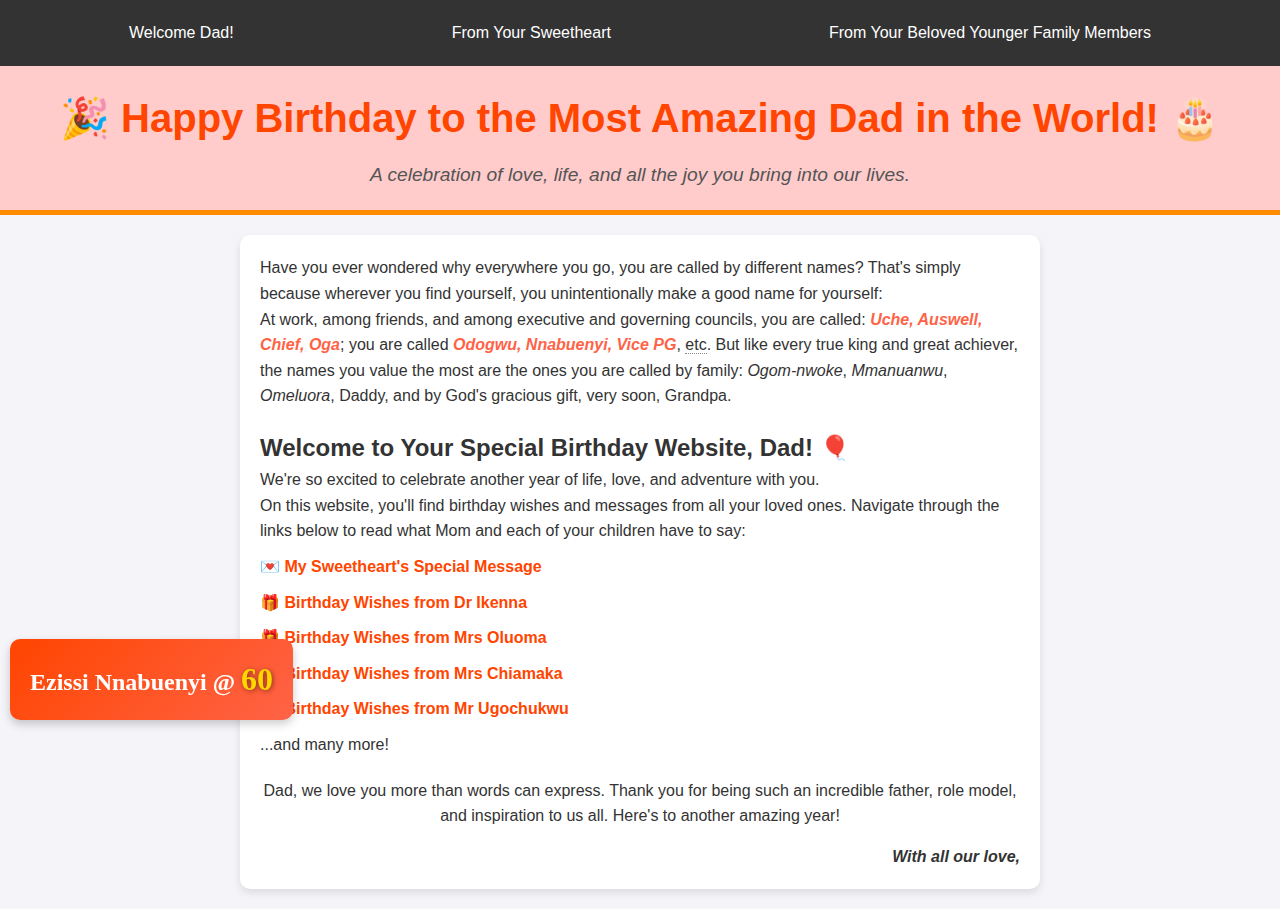
<file: index.html>
<!DOCTYPE html>
<html lang="en">
    <head>
        <meta charset="UTF-8">
        <meta name="description" content="Heart-touching Birthday wishes for Ezissi Nnabuenyi Uchenna 'Auswell' Okpala from his family, his beautiful wife and his children and children-in-law.">
        <meta http-equiv="X-UA-Compatible" content="IE=edge">
        <meta name="author" content="Ugochukwu Austin Okpala">
        <meta name="viewport" content="width=device-width initial-scale=1">
        <title>Happy Birthday Nnabuenyi</title>
        <link rel="stylesheet" href="style.css">
        <script src="script.js"async defer></script>
    </head>
    <body class="main">
        <header>
            <menu class="topbanner" role="menubar" aria-orientation="undefined">
                <li><a href="./index.html">Welcome Dad!</a></li>
                <li role="menuitem"><a href="./public/mom.html">From Your Sweetheart</a></li>
                <li role="menuitem"><a>From Your Beloved Younger Family Members</a>
                    <ul class="dropdown">
                        <li class="dropdown-content">
                            <a>From Dr & Mrs Maraizu</a>
                            <ul class="dropdown-submenu">
                                <li><a href="./public/ikenna.html">Your In-law, <abbr>Dr</abbr> Ikenna Maraizu</a></li>
                                <li><a href="./public/oluoma.html">Your Niece, <abbr>Mrs</abbr> Oluoma Maraizu</a></li>
                            </ul>
                        </li>
                        <li class="dropdown-content">
                            <a>From Mr & Mrs Okpala</a>
                            <ul class="dropdown-submenu">
                                <li><a href="./public/chiamaka.html">Your Daughter In-law, <abbr>Mrs</abbr> Chiamaka Okpala</a></li>
                                <li><a href="./public/ugo.html">Your Son, <abbr>Mr</abbr> Ugo Okpala</a></li>
                            </ul>
                        </li>
                    </ul>
                </li>
            </menu>
        </header>
        
        <div class="birthday-banner">
        <h1>🎉 Happy Birthday to the Most Amazing Dad in the World! 🎂</h1>
        <p class="subheading">A celebration of love, life, and all the joy you bring into our lives.</p>
    </div>
    <div class="aside">Ezissi Nnabuenyi @ <span>60</span></div>

    <div class="content-container">
        <div class="intro-message">
            <p>Have you ever wondered why everywhere you go, you are called by different names? That's simply because wherever you find yourself, you unintentionally make a good name for yourself:</p>
            <p>
                At work, among friends, and among executive and governing councils, you are called: 
                <span class="highlight">Uche, Auswell, Chief, Oga</span>; 
                you are called <span class="highlight">Odogwu, Nnabuenyi, Vice PG</span>, <abbr title="et cetera - 'and so on'">etc</abbr>.
                But like every true king and great achiever, the names you value the most are the ones you are called by family: 
                <dfn title="My father In-law">Ogom-nwoke</dfn>, <dfn title="Honey">Mmanuanwu</dfn>, <dfn title="The One who comes through for everyone">Omeluora</dfn>, Daddy, and by God's gracious gift, very soon, Grandpa.
            </p>
        </div>

        <h2>Welcome to Your Special Birthday Website, Dad! 🎈</h2>
        <p>We're so excited to celebrate another year of life, love, and adventure with you.</p>

        <div class="links-container">
            <p>On this website, you'll find birthday wishes and messages from all your loved ones. Navigate through the links below to read what Mom and each of your children have to say:</p>
            <ul>
                <li><a href="./public/mom.html">💌 My Sweetheart's Special Message</a></li>
                <li><a href="./public/ikenna.html">🎁 Birthday Wishes from Dr Ikenna</a></li>
                <li><a href="./public/oluoma.html">🎁 Birthday Wishes from Mrs Oluoma</a></li>
                <li><a href="./public/chiamaka.html">🎁 Birthday Wishes from Mrs Chiamaka</a></li>
                <li><a href="./public/ugo.html">🎁 Birthday Wishes from Mr Ugochukwu</a></li>
            </ul>
            <p>...and many more!</p>
        </div>

        <div class="closing-message">
            <p>Dad, we love you more than words can express. Thank you for being such an incredible father, role model, and inspiration to us all. Here's to another amazing year!</p>
            <p class="signature">With all our love,</p>
        </div>
    </div>
    </body>
</html>
</file>
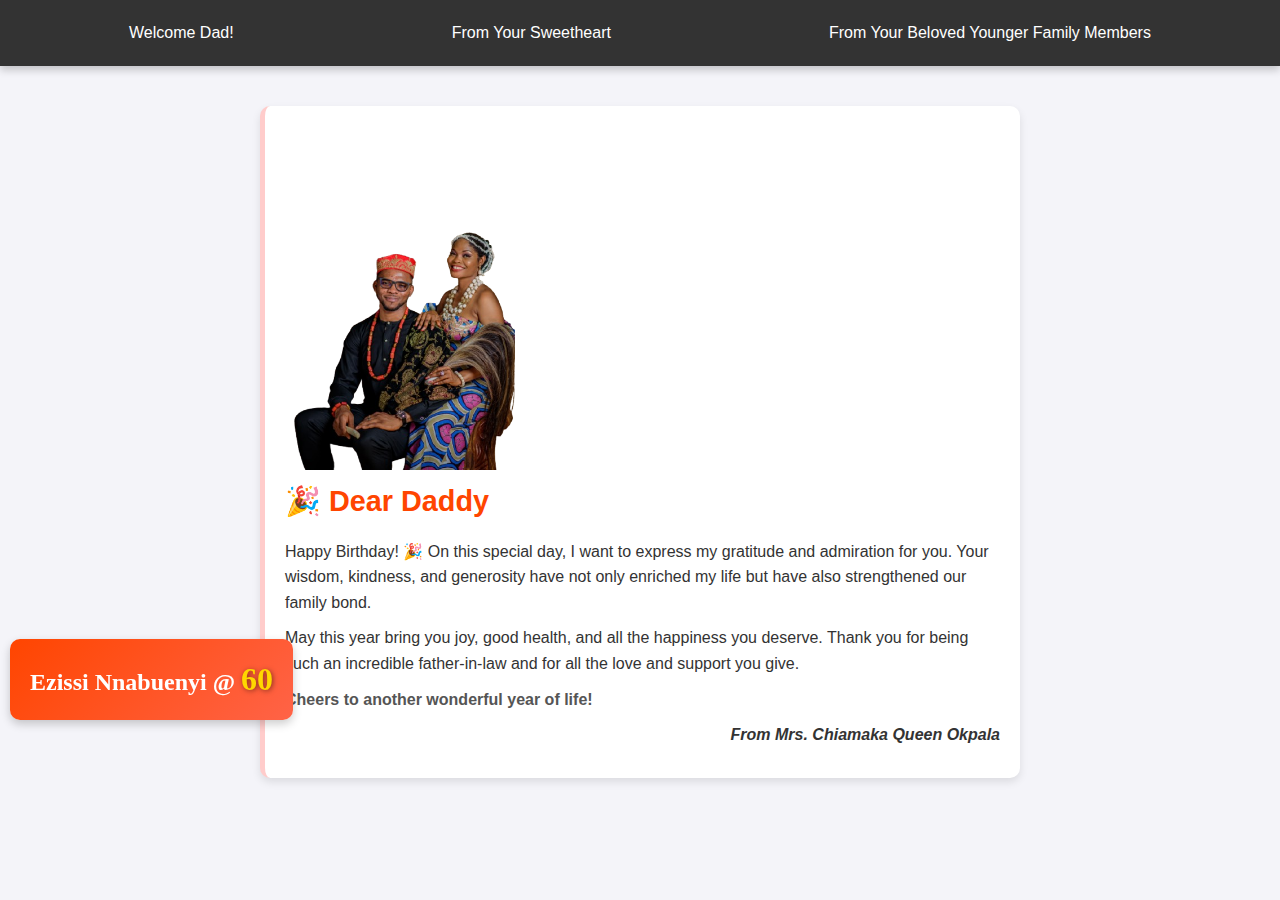
<file: public/chiamaka.html>
<!DOCTYPE html>
<html lang="en">
    <head>
        <meta charset="UTF-8">
        <meta name="description" content="Heart-touching Birthday wishes for Ezissi Nnabuenyi Uchenna 'Auswell' Okpala from his family, his beautiful wife and his children and children-in-law.">
        <meta http-equiv="X-UA-Compatible" content="IE=edge">
        <meta name="author" content="Mrs Chiamaka Queen Okpala">
        <meta name="viewport" content="width=device-width initial-scale=1">
        <title>Your Princess, Queen's Wishes | Happy Birthday Nnabuenyi</title>
        <link rel="stylesheet" href="../style.css">
        <script src="../script.js" defer></script>
    </head>
    <body class="main">
        <header>
            <menu class="topbanner" role="menubar" aria-orientation="undefined">
                <li><a href="../index.html">Welcome Dad!</a></li>
                <li role="menuitem"><a href="./mom.html">From Your Sweetheart</a></li>
                <li role="menuitem"><a>From Your Beloved Younger Family Members</a>
                    <ul class="dropdown">
                        <li class="dropdown-content">
                            <a>From Dr & Mrs Maraizu</a>
                            <ul class="dropdown-submenu">
                                <li><a href="./ikenna.html">Your In-law <abbr>Dr</abbr> Ikenna Maraizu</a></li>
                                <li><a href="./oluoma.html">Your Niece, <abbr>Mrs</abbr> Oluoma Maraizu</a></li>
                            </ul>
                        </li>
                        <li class="dropdown-content">
                            <a>From Mr & Mrs Okpala</a>
                            <ul class="dropdown-submenu">
                                <li><a href="./chiamaka.html">Your Daughter In-law <abbr>Mrs</abbr> Chiamaka Okpala</a></li>
                                <li><a href="./ugo.html">Your Son, <abbr>Mr</abbr> Ugo Okpala</a></li>
                            </ul>
                        </li>
                    </ul>
                </li>
            </menu>
        </header>
        <div class="aside">Ezissi Nnabuenyi @ <span>60</span></div>
        <div class="container">
          <section class="message">
            <img src="../assets/images/lavy-and-i-nobg.png" width="230" alt="ugom and his wife"/>
            <div>
                <h1>🎉 Dear Daddy</h1>
            <p>Happy Birthday! 🎉 On this special day, I want to express my gratitude and admiration for you. Your wisdom, kindness, and generosity have not only enriched my life but have also strengthened our family bond.</p>
            <p>May this year bring you joy, good health, and all the happiness you deserve. Thank you for being such an incredible father-in-law and for all the love and support you give.</p>
            <p class="closing">Cheers to another wonderful year of life!</p>
            <p class="signature">From Mrs. Chiamaka Queen Okpala</p>
            </div>
        </section>
        </div>
    </body>
</html>
</file>
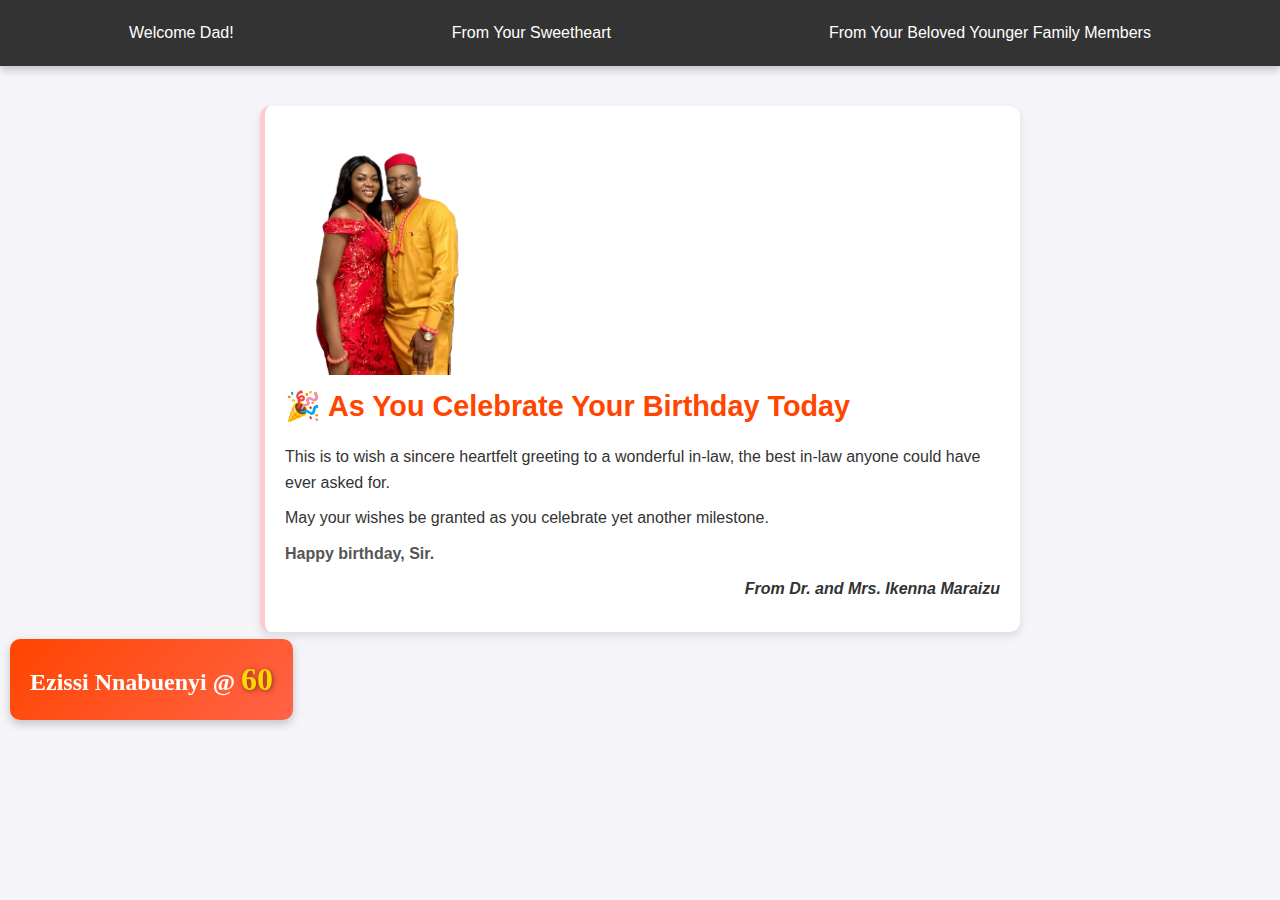
<file: public/ikenna.html>
<!DOCTYPE html>
<html lang="en">
    <head>
        <meta charset="UTF-8">
        <meta name="description" content="Heart-touching Birthday wishes for Ezissi Nnabuenyi Uchenna 'Auswell' Okpala from his family, his beautiful wife and his children and children-in-law.">
        <meta http-equiv="X-UA-Compatible" content="IE=edge">
        <meta name="author" content="Dr Ikenna Maraizu">
        <meta name="viewport" content="width=device-width initial-scale=1">
        <title>Your Son In-law, The Doctor's Wishes | Happy Birthday Nnabuenyi</title>
        <link rel="stylesheet" href="../style.css">
        <script src="../script.js" defer></script>
    </head>
    <body class="main">
        <header>
            <menu class="topbanner" role="menubar" aria-orientation="undefined">
                <li><a href="../index.html">Welcome Dad!</a></li>
                <li role="menuitem"><a href="./mom.html">From Your Sweetheart</a></li>
                <li role="menuitem"><a>From Your Beloved Younger Family Members</a>
                    <ul class="dropdown">
                        <li class="dropdown-content">
                            <a>From Dr & Mrs Maraizu</a>
                            <ul class="dropdown-submenu">
                                <li><a href="./ikenna.html">Your In-law, <abbr>Dr</abbr> Ikenna Maraizu</a></li>
                                <li><a href="./oluoma.html">Your Niece, <abbr>Mrs</abbr> Oluoma Maraizu</a></li>
                            </ul>
                        </li>
                        <li class="dropdown-content">
                            <a>From Mr & Mrs Okpala</a>
                            <ul class="dropdown-submenu">
                                <li><a href="./chiamaka.html">Your Daughter In-law, <abbr>Mrs</abbr> Chiamaka Okpala</a></li>
                                <li><a href="./ugo.html">Your Son, <abbr>Mr</abbr> Ugo Okpala</a></li>
                            </ul>
                        </li>
                    </ul>
                </li>
            </menu>
        </header>
        <div class="aside">Ezissi Nnabuenyi @ <span>60</span></div>
        <div class="container">
          <section class="message">
            <img src="../assets/images/dr-Ikenna-&-Oluoma - Copy.png" width="200" alt="my son-in-law and his wife" />
            <div>
                <h1>🎉 As You Celebrate Your Birthday Today</h1>
                <p>This is to wish a sincere heartfelt greeting to a wonderful in-law, the best in-law anyone could have ever asked for.</p>
                <p>May your wishes be granted as you celebrate yet another milestone.</p>
                <p class="closing">Happy birthday, Sir.</p>
                <p class="signature">From Dr. and Mrs. Ikenna Maraizu</p>
            </div>
        </section>
        </div>
    </body>
</html>
</file>
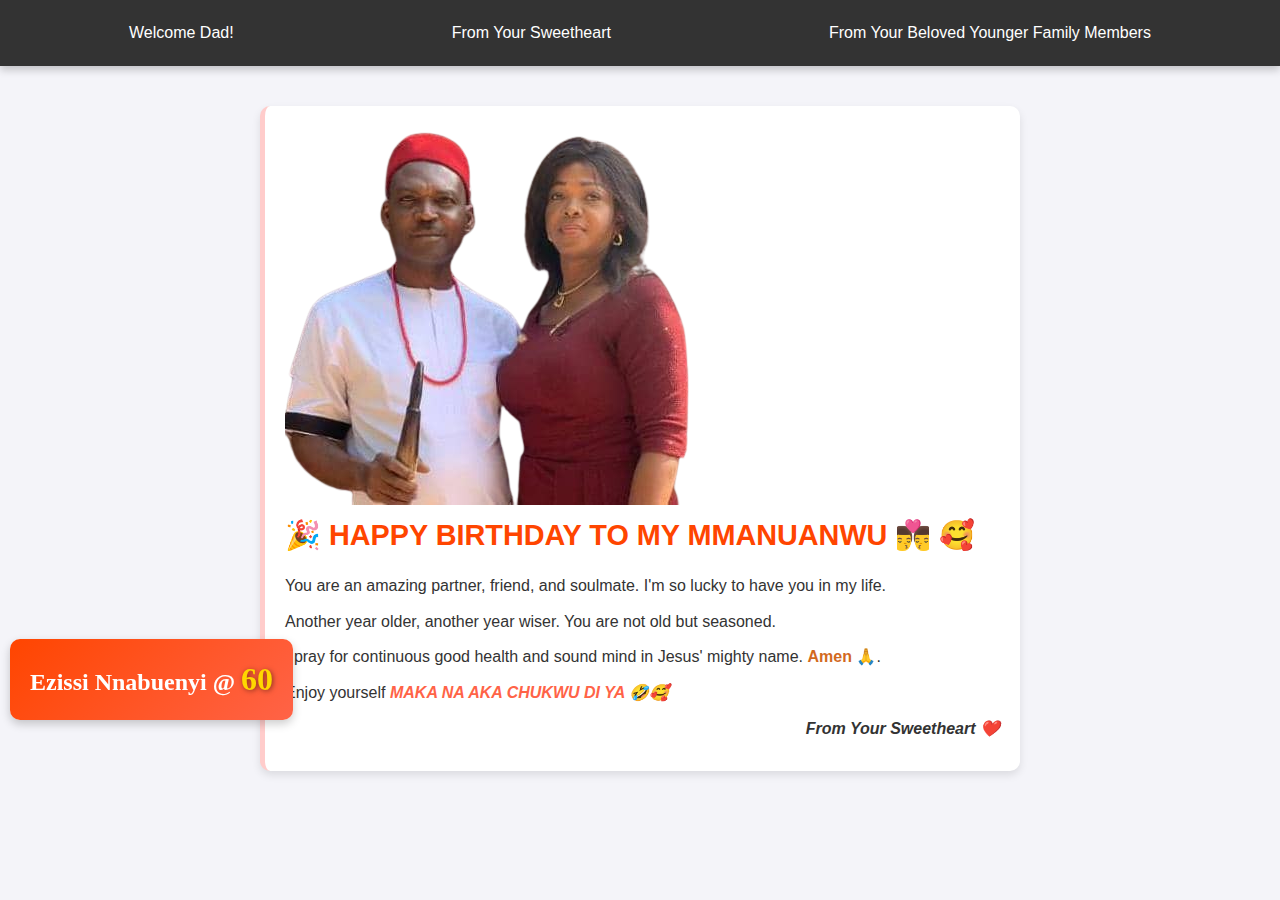
<file: public/mom.html>
<!DOCTYPE html>
<html lang="en">
    <head>
        <meta charset="UTF-8">
        <meta name="description" content="Heart-touching Birthday wishes for Ezissi Nnabuenyi Uchenna 'Auswell' Okpala from his family, his beautiful wife and his children and children-in-law.">
        <meta http-equiv="X-UA-Compatible" content="IE=edge">
        <meta name="author" content="Lolo Ukamaka Stella Okpala">
        <meta name="viewport" content="width=device-width initial-scale=1">
        <title>From Your Sweetheart | Happy Birthday Nnabuenyi</title>
        <link rel="stylesheet" href="../style.css">
        <script src="../script.js" defer></script>
    </head>
    <body class="main">
        <header>
            <menu class="topbanner" role="menubar" aria-orientation="undefined">
                <li><a href="../index.html">Welcome Dad!</a></li>
                <li role="menuitem"><a href="./mom.html">From Your Sweetheart</a></li>
                <li role="menuitem"><a>From Your Beloved Younger Family Members</a>
                    <ul class="dropdown">
                        <li class="dropdown-content">
                            <a>From Dr & Mrs Maraizu</a>
                            <ul class="dropdown-submenu">
                                <li><a href="./ikenna.html">Your In-law <abbr>Dr</abbr> Ikenna Maraizu</a></li>
                                <li><a href="./oluoma.html">Your Niece, <abbr>Mrs</abbr> Oluoma Maraizu</a></li>
                            </ul>
                        </li>
                        <li class="dropdown-content">
                            <a>From Mr & Mrs Okpala</a>
                            <ul class="dropdown-submenu">
                                <li><a href="./chiamaka.html">Your Daughter In-law <abbr>Mrs</abbr> Chiamaka Okpala</a></li>
                                <li><a href="./ugo.html">Your Son, <abbr>Mr</abbr> Ugo Okpala</a></li>
                            </ul>
                        </li>
                    </ul>
                </li>
            </menu>
        </header>
        <div class="aside">Ezissi Nnabuenyi @ <span>60</span></div>
            <div class="container">
                <section class="message">
                    <img src="../assets/images/mom-and-dad-2-removebg-preview.png"/>
                    <div>
                        <h1>🎉 HAPPY BIRTHDAY TO MY MMANUANWU 👨‍❤️‍💋‍👨 🥰</h1>
                    <p>You are an amazing partner, friend, and soulmate. I'm so lucky to have you in my life.</p>
                    <p>Another year older, another year wiser. You are not old but seasoned.</p>
                    <p>I pray for continuous good health and sound mind in Jesus' mighty name. <span class="amen">Amen 🙏</span>.</p>
                    <p>Enjoy yourself <span class="highlight">MAKA NA AKA CHUKWU DI YA 🤣🥰</span></p>
                    <p class="signature">From Your Sweetheart ❤️</p>
                    </div>
                </section>
            </div>
       
    </body>
</html>
</file>
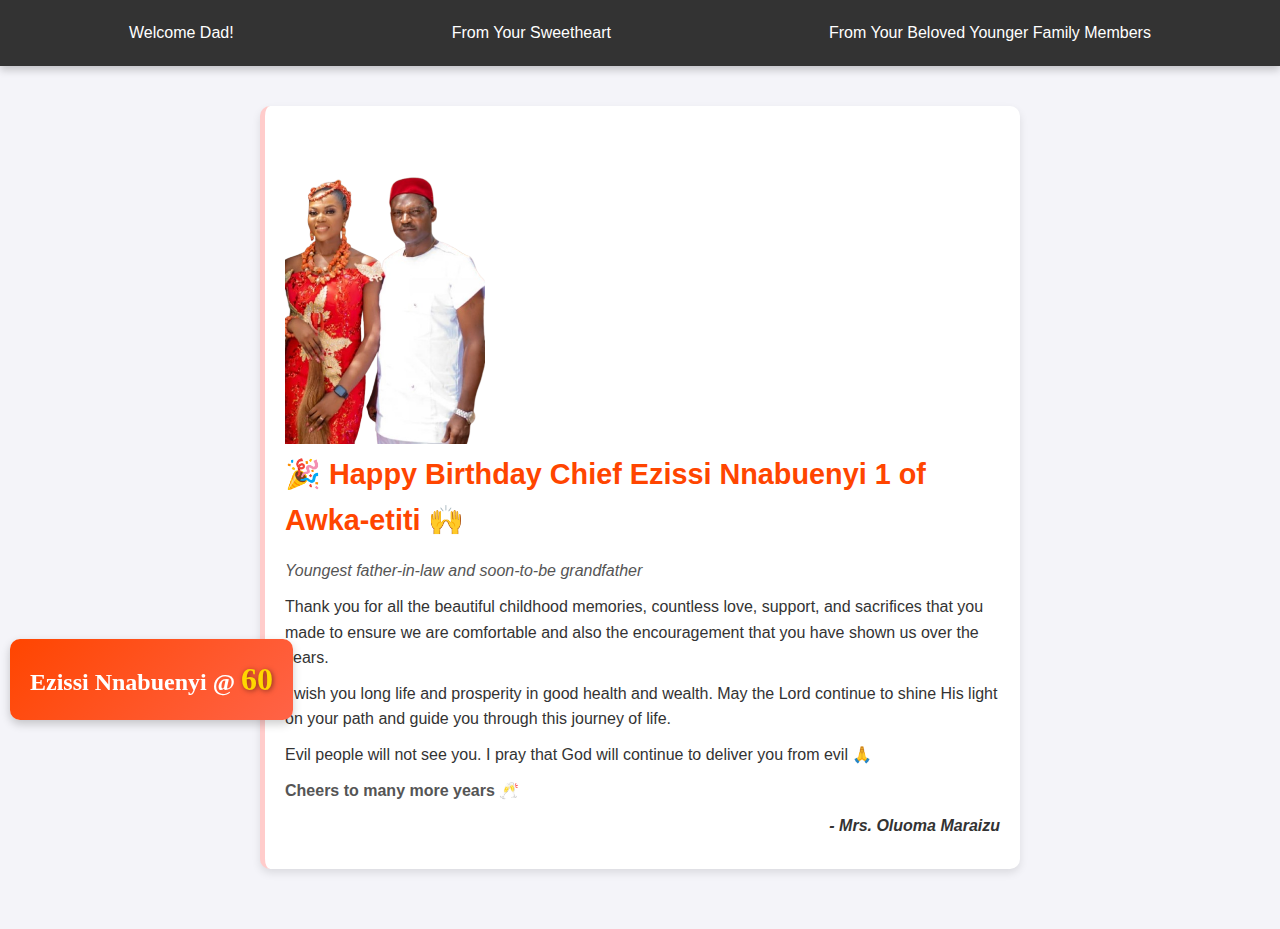
<file: public/oluoma.html>
<!DOCTYPE html>
<html lang="en">
    <head>
        <meta charset="UTF-8">
        <meta name="description" content="Heart-touching Birthday wishes for Ezissi Nnabuenyi Uchenna 'Auswell' Okpala from his family, his beautiful wife and his children and children-in-law.">
        <meta http-equiv="X-UA-Compatible" content="IE=edge">
        <meta name="author" content="Oluoma Edith Maraizu">
        <meta name="viewport" content="width=device-width initial-scale=1">
        <title>Your Precious Niece, Oluoma's Wishes | Happy Birthday Nnabuenyi</title>
        <link rel="stylesheet" href="../style.css">
        <script src="../script.js" defer></script>
    </head>
    <body class="main">
        <header>
            <menu class="topbanner" role="menubar" aria-orientation="undefined">
                <li><a href="../index.html">Welcome Dad!</a></li>
                <li role="menuitem"><a href="./mom.html">From Your Sweetheart</a></li>
                <li role="menuitem"><a>From Your Beloved Younger Family Members</a>
                    <ul class="dropdown">
                        <li class="dropdown-content">
                            <a>From Dr & Mrs Maraizu</a>
                            <ul class="dropdown-submenu">
                                <li><a href="./ikenna.html">Your Son In-law <abbr>Dr</abbr> Ikenna Maraizu</a></li>
                                <li><a href="./oluoma.html">Your Daughter, <abbr>Mrs</abbr> Oluoma Maraizu</a></li>
                            </ul>
                        </li>
                        <li class="dropdown-content">
                            <a>From Mr & Mrs Okpala</a>
                            <ul class="dropdown-submenu">
                                <li><a href="./chiamaka.html">Your Daughter In-law <abbr>Mrs</abbr> Chiamaka Okpala</a></li>
                                <li><a href="./ugo.html">Your Son, <abbr>Mr</abbr> Ugo Okpala</a></li>
                            </ul>
                        </li>
                    </ul>
                </li>
            </menu>
        </header>
        <div class="aside">Ezissi Nnabuenyi @ <span>60</span></div>
        <div class="container">
          <!-- Message 1 -->
          <section class="message">
            <img src="../assets/images/Oly-trad-with-dad-nobg-removebg-preview.png" width="200" alt="Chief Ezissi my Dad" />
            <div>
                <h1>🎉 Happy Birthday Chief Ezissi Nnabuenyi 1 of Awka-etiti 🙌</h1>
                <p class="subheading">Youngest father-in-law and soon-to-be grandfather</p>
                <p>
                    Thank you for all the beautiful childhood memories, countless love, support, and sacrifices that you made 
                    to ensure we are comfortable and also the encouragement that you have shown us over the years.
                </p>
                <p>I wish you long life and prosperity in good health and wealth. May the Lord continue to shine His light on your path and guide you through this journey of life.</p>
                <p>Evil people will not see you. I pray that God will continue to deliver you from evil 🙏</p>
                <p class="closing">Cheers to many more years 🥂</p>
                <p class="signature">- Mrs. Oluoma Maraizu</p>
            </div>
        </section>
        </div>
    </body>
</html>
</file>
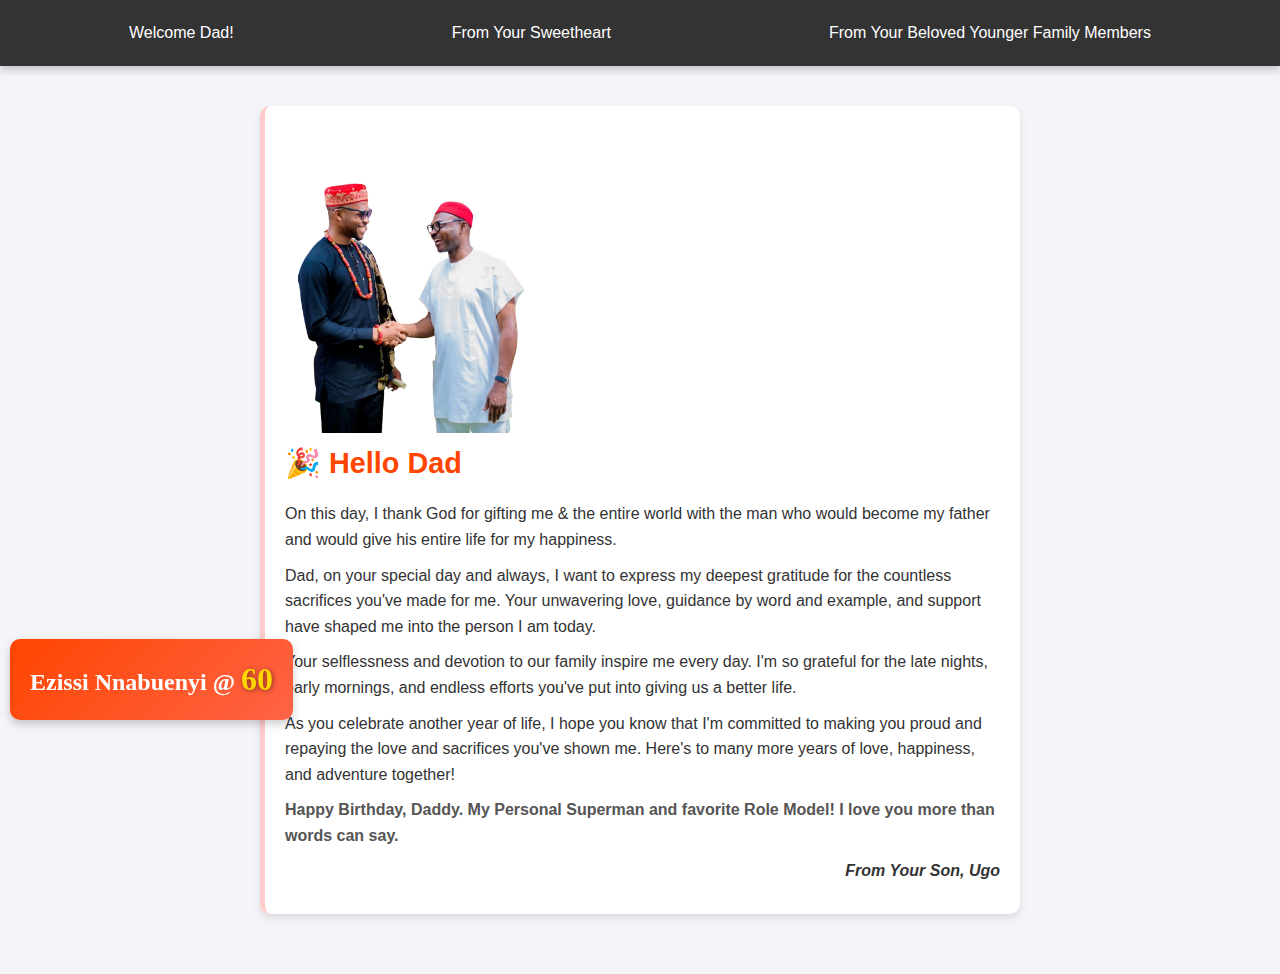
<file: public/ugo.html>
<!DOCTYPE html>
<html lang="en">
    <head>
        <meta charset="UTF-8">
        <meta name="description" content="Heart-touching Birthday wishes for Ezissi Nnabuenyi Uchenna 'Auswell' Okpala from his family, his beautiful wife and his children and children-in-law.">
        <meta http-equiv="X-UA-Compatible" content="IE=edge">
        <meta name="author" content="Ugochukwu Austin Okpala">
        <meta name="viewport" content="width=device-width initial-scale=1">
        <title>Ugo gi's Wishes | Happy Birthday Nnabuenyi</title>
        <link rel="stylesheet" href="../style.css">
        <script src="../script.js" defer></script>
    </head>
    <body class="main">
        <header>
            <menu class="topbanner" role="menubar" aria-orientation="undefined">
                <li><a href="../index.html">Welcome Dad!</a></li>
                <li role="menuitem"><a href="./mom.html">From Your Sweetheart</a></li>
                <li role="menuitem"><a>From Your Beloved Younger Family Members</a>
                    <ul class="dropdown">
                        <li class="dropdown-content">
                            <a>From Dr & Mrs Maraizu</a>
                            <ul class="dropdown-submenu">
                                <li><a href="./ikenna.html">Your In-law <abbr>Dr</abbr> Ikenna Maraizu</a></li>
                                <li><a href="./oluoma.html">Your Niece, <abbr>Mrs</abbr> Oluoma Maraizu</a></li>
                            </ul>
                        </li>
                        <li class="dropdown-content">
                            <a>From Mr & Mrs Okpala</a>
                            <ul class="dropdown-submenu">
                                <li><a href="./chiamaka.html">Your Daughter In-law <abbr>Mrs</abbr> Chiamaka Okpala</a></li>
                                <li><a href="./ugo.html">Your Son, <abbr>Mr</abbr> Ugo Okpala</a></li>
                            </ul>
                        </li>
                    </ul>
                </li>
            </menu>
        </header>
        <div class="aside">Ezissi Nnabuenyi @ <span>60</span></div>
        <div class="container">
        <section class="message">
            <img src="../assets/images/dad-and-i-removebg-preview.png" width="250" alt="Chief Nnabuenyi my Dad" />
            <div>
                <h1>🎉 Hello Dad</h1>
          <p>On this day, I thank God for gifting me & the entire world with the man who would become my father and would give his entire life for my happiness.</p>
          <p>Dad, on your special day and always, I want to express my deepest gratitude for the countless sacrifices you've made for me. Your unwavering love, guidance by word and example, and support have shaped me into the person I am today.</p>
          <p>Your selflessness and devotion to our family inspire me every day. I'm so grateful for the late nights, early mornings, and endless efforts you've put into giving us a better life.</p>
          <p>As you celebrate another year of life, I hope you know that I'm committed to making you proud and repaying the love and sacrifices you've shown me. Here's to many more years of love, happiness, and adventure together!</p>
          <p class="closing">Happy Birthday, Daddy. My Personal Superman and favorite Role Model! I love you more than words can say.</p>
          <p class="signature">From Your Son, Ugo</p>
            </div>
      </section>
    </div>
    </body>
</html>
</file>
<file: style.css>
/* Reset default styling */
* {
  margin: 0;
  padding: 0;
  box-sizing: border-box;
}

body.main {
  font-family: Arial, sans-serif;
  background-color: #f4f4f9;
  color: #333;
}

/* Header and top banner styling */
header {
  background-color: #333;
  padding: 10px 20px;
  box-shadow: 0 4px 8px rgba(0, 0, 0, 0.2);
}

.topbanner {
  display: flex;
  justify-content: space-around;
  align-items: center;
  list-style: none;
}

.topbanner li {
  position: relative;
}

.topbanner li a {
  text-decoration: none;
  color: #fff;
  font-size: 16px;
  padding: 10px 15px;
  display: block;
  border-radius: 5px;
  transition: background-color 0.3s ease, color 0.3s ease;
}

.topbanner li a:hover {
  background-color: #575757;
  color: #f4f4f9;
}

/* Dropdown styling */
.dropdown {
  display: none;
  position: absolute;
  top: 100%;
  left: 0;
  background-color: #444;
  border-radius: 8px;
  overflow: hidden;
  box-shadow: 0 8px 16px rgba(0, 0, 0, 0.2);
  z-index: 1;
  animation: fadeIn 0.3s ease;
}

/* Dropdown content */
.dropdown-content {
  padding: 10px;
}

.dropdown-content a {
  display: block;
  padding: 10px 15px;
  text-decoration: none;
  font-size: 14px;
  color: #fff;
  transition: background-color 0.3s ease, padding-left 0.3s ease;
}

.dropdown-content a:hover {
  background-color: #575757;
  padding-left: 25px;
}

/* Hover to show dropdown */
.topbanner li:hover .dropdown {
  display: block;
}

/* Abbreviation styling */
abbr {
  text-decoration: dotted underline;
  cursor: help;
}

/* Responsive menu for smaller screens */
@media (max-width: 768px) {
  .topbanner {
    flex-direction: column;
    align-items: flex-start;
  }

  .topbanner li {
    width: 100%;
  }

  .topbanner li a {
    width: 100%;
  }

  .dropdown {
    position: static;
    box-shadow: none;
    width: 100%;
  }

  .dropdown-content a {
    width: 100%;
  }
}

/* Safari fixes for hover effects */
@media screen and (-webkit-min-device-pixel-ratio: 0) {
  .topbanner li a:hover {
    background-color: #575757 !important;
    color: #f4f4f9 !important;
  }

  .topbanner li:hover .dropdown {
    display: block !important;
  }
}

/* Keyframe animation for dropdown fade-in */
@keyframes fadeIn {
  from {
    opacity: 0;
    transform: translateY(-10px);
  }
  to {
    opacity: 1;
    transform: translateY(0);
  }
}
/* General Styles */
body {
  font-family: "Arial", sans-serif;
  line-height: 1.6;
  color: #333;
  margin: 0;
  padding: 0;
  background-color: #fef5e6; /* Soft cream background for a warm, festive feel */
}

/* General Aside Styling for left Alignment */
.aside {
  position: fixed;
  bottom: 20%; /* Adjust the vertical positioning */
  left: 10px; /* Position close to the left edge */
  font-family: "Georgia", serif;
  font-size: 1.5rem;
  font-weight: bold;
  text-align: left; /* Align text within the box */
  color: #ffffff;
  background: linear-gradient(135deg, #ff4500, #ff6347); /* Vibrant gradient background */
  padding: 15px 20px;
  border-radius: 10px; /* Rounded corners */
  box-shadow: 0 4px 10px rgba(0, 0, 0, 0.2); /* Subtle shadow for depth */
  max-width: 300px; /* Narrower width for better placement */
  z-index: 1000; /* Ensure it stays on top of other content */
}

/* Styling for Span Element */
.aside span {
  color: #ffd700; /* Golden color for the age to stand out */
  font-size: 2rem;
  font-weight: bold;
  text-shadow: 1px 1px 5px rgba(0, 0, 0, 0.5); /* Glowing effect */
}

/* Responsive Design */
@media (max-width: 768px) {
  .aside {
      position: static; /* Stack it for smaller screens */
      margin: 20px auto;
      max-width: 90%;
      text-align: center; /* Center the content on smaller screens */
  }
}

/* Birthday Banner */
.birthday-banner {
  text-align: center;
  background-color: #ffcccb; /* Light pink */
  /*background-image: url(assets/images/oly-trad-family-photo-removebg-preview.png);*/
  padding: 20px 15px;
  color: #333;
  border-bottom: 5px solid #ff8c00; /* Orange border for emphasis */
}

.birthday-banner h1 {
  font-size: 2.5rem;
  color: #ff4500; /* Festive orange-red */
  margin: 0;
}

.birthday-banner .subheading {
  font-size: 1.2rem;
  color: #555;
  margin-top: 10px;
}

/* Content Container */
.content-container {
  max-width: 800px;
  margin: 20px auto;
  padding: 20px;
  background-color: #fff;
  border-radius: 10px;
  box-shadow: 0 4px 8px rgba(0, 0, 0, 0.1);
}

/* Intro Message */
.intro-message {
  font-size: 1rem;
  margin-bottom: 20px;
}

.highlight {
  font-weight: bold;
  color: #d2691e; /* Chocolate color for emphasis */
}

abbr {
  text-decoration: none;
  border-bottom: 1px dotted #888;
}

/* Links Container */
.links-container ul {
  list-style-type: none;
  padding: 0;
}

.links-container ul li {
  margin: 10px 0;
}

.links-container ul li a {
  text-decoration: none;
  color: #ff4500; /* Festive orange-red */
  font-weight: bold;
  font-size: 1rem;
  transition: color 0.3s ease-in-out;
}

.links-container ul li a:hover {
  color: #d2691e; /* Slightly darker on hover */
}

/* Closing Message */
.closing-message {
  font-size: 1rem;
  margin-top: 20px;
  text-align: center;
}

.signature {
  margin-top: 10px;
  font-weight: bold;
  color: #555;
}

/* Responsive Design */
@media (max-width: 768px) {
  .birthday-banner h1 {
      font-size: 2rem;
  }

  .content-container {
      padding: 15px;
  }
}
/* General Styles */
body {
  font-family: "Arial", sans-serif;
  line-height: 1.6;
  color: #333;
  margin: 0;
  padding: 0;
  background-color: #fdf5e6; /* Light cream background */
}

.container {
  max-width: 800px;
  margin: 20px auto;
  padding: 20px;
}

/* Message Section */
.message {
  background-color: #fff;
  border-radius: 10px;
  padding: 20px;
  margin-bottom: 20px;
  box-shadow: 0 4px 8px rgba(0, 0, 0, 0.1);
  border-left: 5px solid #ffcccb; /* Light pink accent */
}

.message h1 {
  font-size: 1.8rem;
  color: #ff4500; /* Festive orange-red */
  margin-bottom: 15px;
}

.message p {
  margin: 10px 0;
}

.subheading {
  font-style: italic;
  font-size: 1rem;
  color: #555;
}

.amen {
  font-weight: bold;
  color: #d2691e; /* Warm brown for emphasis */
}

.highlight {
  font-weight: bold;
  color: #ff6347; /* Tomato red */
  font-style: italic;
}

.closing {
  margin-top: 10px;
  font-weight: bold;
  color: #555;
}

.signature {
  margin-top: 15px;
  font-weight: bold;
  font-style: italic;
  color: #333;
  text-align: right;
}

/* Responsive Design */
@media (max-width: 768px) {
  .container {
      padding: 15px;
  }

  .message h1 {
      font-size: 1.5rem;
  }

  .message p {
      font-size: 0.9rem;
  }
}
</file>
